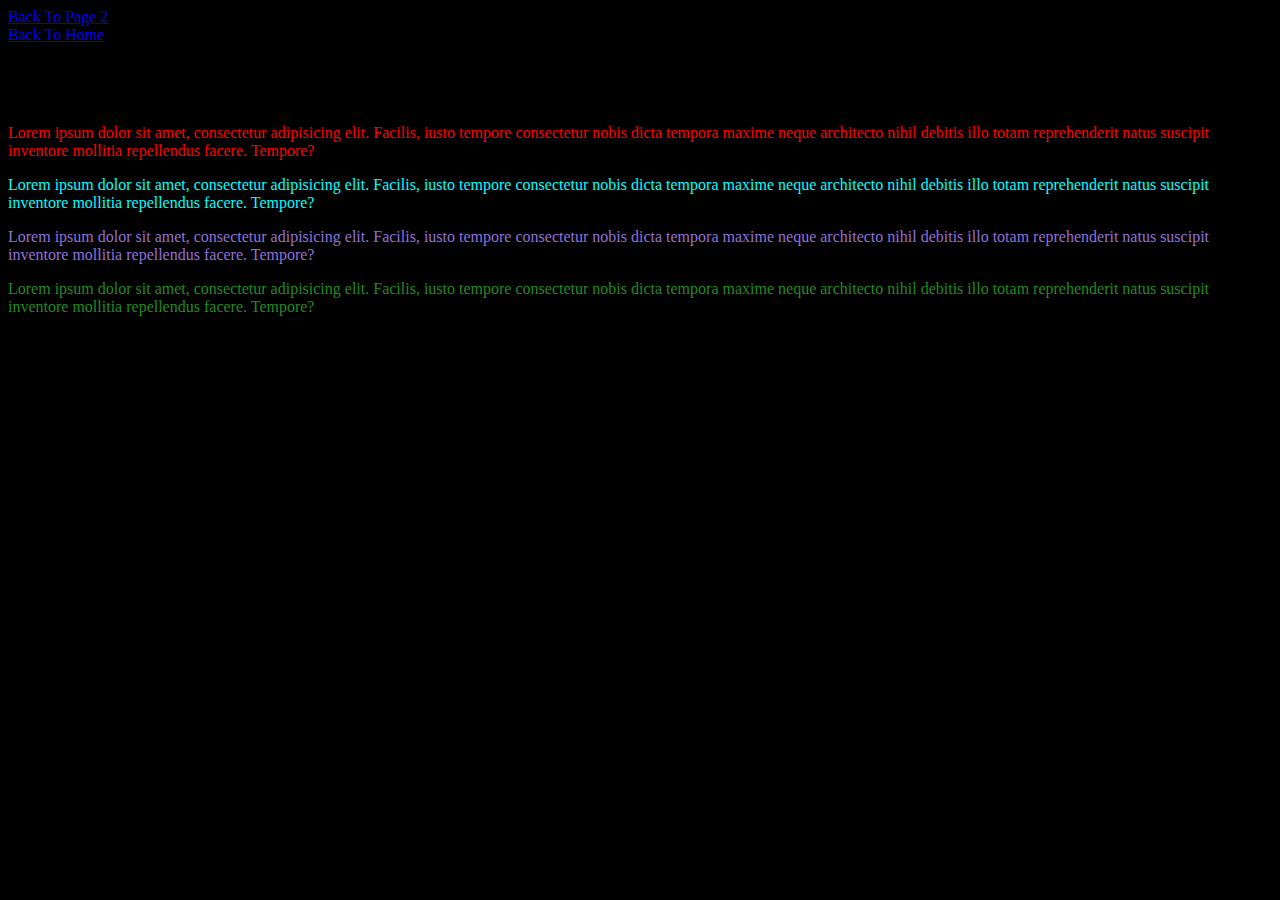
<file: css_differences.html>
<!DOCTYPE html>
<html lang="en">
<head>
    <meta charset="UTF-8">
    <meta name="viewport" content="width=device-width, initial-scale=1.0">
    <link rel="icon" type="image/mpeg" href="media/Pictures/aleks_small.png">
    <title>page 3</title>
    <link rel="stylesheet" href="style.css">
</head>
<body>
    <a href="page_2.html">Back To Page 2</a><br>
    <a href="index.html">Back To Home</a>

    <!-- Starting CSS: 3 Ways -->
        <!-- Inline, Internal, External -->

        <h1>This is my Website</h1>

        <P id="p1" class="odd">Lorem ipsum dolor sit amet, consectetur adipisicing elit. Facilis, iusto tempore consectetur nobis dicta tempora maxime neque architecto nihil debitis illo totam reprehenderit natus suscipit inventore mollitia repellendus facere. Tempore?</P>
        <P id="p2" class="even">Lorem ipsum dolor sit amet, consectetur adipisicing elit. Facilis, iusto tempore consectetur nobis dicta tempora maxime neque architecto nihil debitis illo totam reprehenderit natus suscipit inventore mollitia repellendus facere. Tempore?</P>
        <P id="p3" class="odd">Lorem ipsum dolor sit amet, consectetur adipisicing elit. Facilis, iusto tempore consectetur nobis dicta tempora maxime neque architecto nihil debitis illo totam reprehenderit natus suscipit inventore mollitia repellendus facere. Tempore?</P>
        <P id="p4" class="even">Lorem ipsum dolor sit amet, consectetur adipisicing elit. Facilis, iusto tempore consectetur nobis dicta tempora maxime neque architecto nihil debitis illo totam reprehenderit natus suscipit inventore mollitia repellendus facere. Tempore?</P>

</body>
</html>
</file>
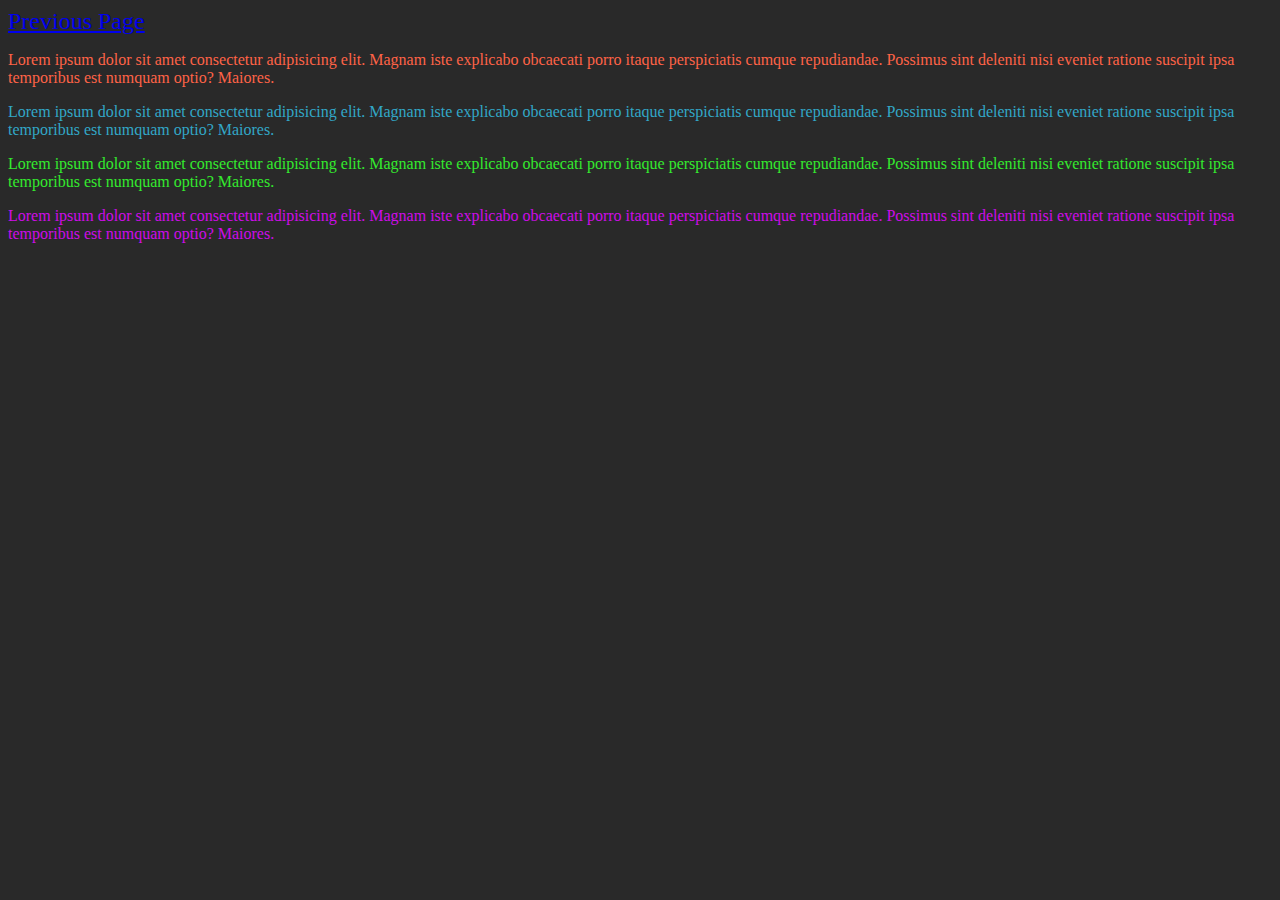
<file: page_3.html>
<!DOCTYPE html>
<html lang="en">
<head>
    <meta charset="UTF-8">
    <meta name="viewport" content="width=device-width, initial-scale=1.0">
    <link rel="icon" type="image/mpeg" href="media/Pictures/aleks_small.png">
    <title>page 3</title>
    <link rel="stylesheet" href="page_3_style.css">
</head>
<body>

    <a href="page_2.html" style="font-size: x-large;">Previous Page</a>
    <p id="p1">Lorem ipsum dolor sit amet consectetur adipisicing elit. Magnam iste explicabo obcaecati porro itaque perspiciatis cumque repudiandae. Possimus sint deleniti nisi eveniet ratione suscipit ipsa temporibus est numquam optio? Maiores.</p>
    <p id="p2">Lorem ipsum dolor sit amet consectetur adipisicing elit. Magnam iste explicabo obcaecati porro itaque perspiciatis cumque repudiandae. Possimus sint deleniti nisi eveniet ratione suscipit ipsa temporibus est numquam optio? Maiores.</p>
    <p id="p3">Lorem ipsum dolor sit amet consectetur adipisicing elit. Magnam iste explicabo obcaecati porro itaque perspiciatis cumque repudiandae. Possimus sint deleniti nisi eveniet ratione suscipit ipsa temporibus est numquam optio? Maiores.</p>
    <p id="p4">Lorem ipsum dolor sit amet consectetur adipisicing elit. Magnam iste explicabo obcaecati porro itaque perspiciatis cumque repudiandae. Possimus sint deleniti nisi eveniet ratione suscipit ipsa temporibus est numquam optio? Maiores.</p>
    
</body>
</html>
</file>
<file: style.css>
body{
    background-color: black;
}
h4{
    color: white;
}
p{
    color: white;
}

#p1{
    color: red;
}

#p2{
    color: cyan;
}

#p3{
    color: mediumpurple;
}

#p4{
    color: forestgreen;
}

.odd{
    color: gold;
}

.even{
    color: navy;
}
</file>
<file: page_3_style.css>
body{ 
    background-color: rgb(41, 41, 41);
}
#p1{
    color: tomato;
}
#p2{
    color: rgb(50, 167, 199)
}
#p3{
    color: hsl(118, 82%, 55%)
    ;
}
#p4{
    color: #ce0ce8;
}
</file>
